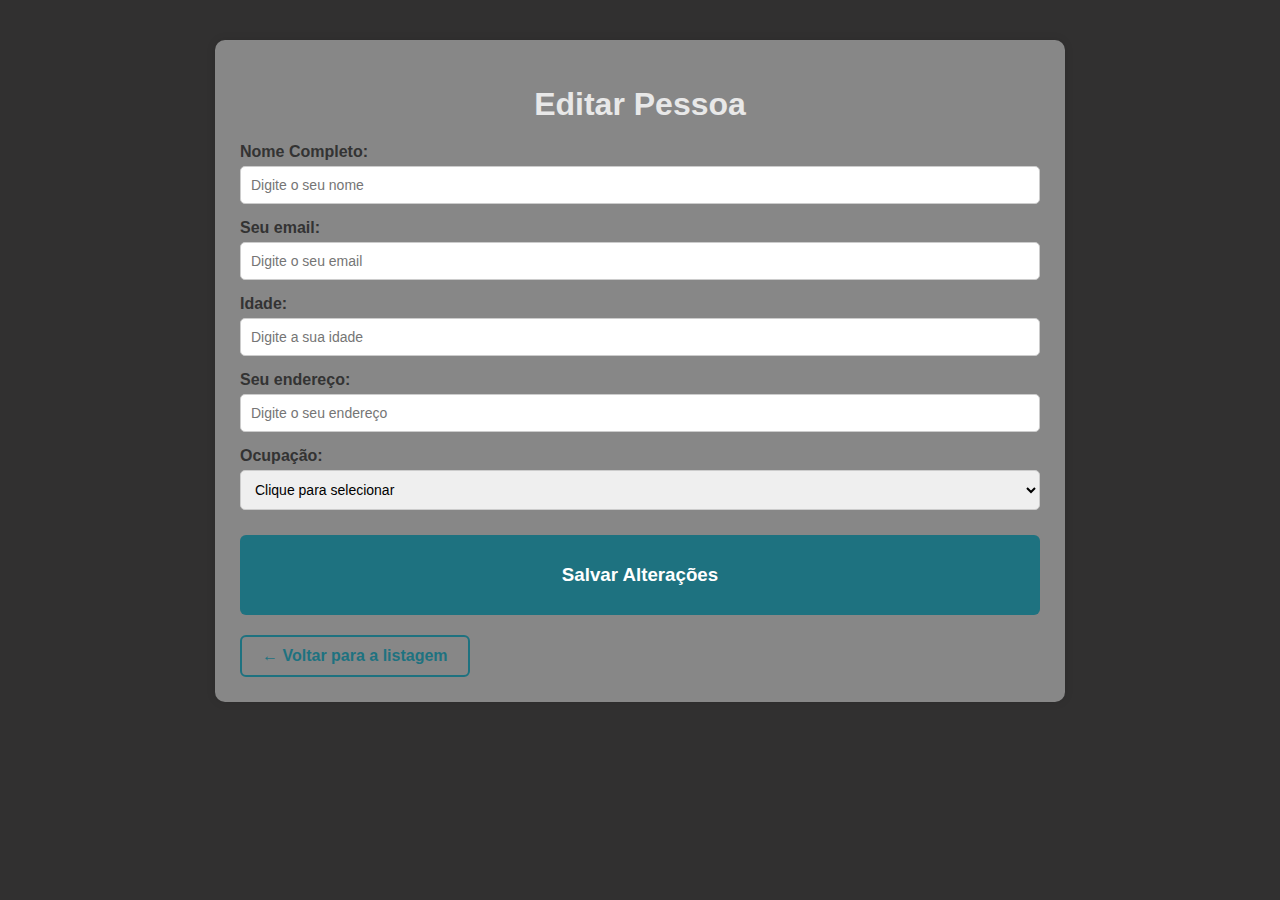
<file: editarPessoa.html>
<!DOCTYPE html>
<html lang="pt-BR">
<head>
  <meta charset="UTF-8" />
  <title>Editar Pessoa</title>
  <link rel="stylesheet" href="style.css" />
</head>
<body>
  <div class="container">
    <h1>
    <b> Editar Pessoa </b> 
    </h1>

    <form id="form" class="form">
      <input type="hidden" id="pessoa-id" />

      <div class="form-content">
        <label for="name">Nome Completo:</label>
        <input type="text" id="name" placeholder="Digite o seu nome" />
        <span class="error-message" id="name-error">Insira seu nome completo.</span>
      </div>

      <div class="form-content">
        <label for="email">Seu email:</label>
        <input type="text" id="email" placeholder="Digite o seu email" />
        <span class="error-message" id="email-error">Insira um email válido.</span>
      </div>

      <div class="form-content">
        <label for="age">Idade:</label>
        <input type="number" id="age" placeholder="Digite a sua idade" />
        <span class="error-message" id="age-error">Por favor, insira sua idade.</span>
      </div>

      <div class="form-content">
        <label for="address">Seu endereço:</label>
        <input type="text" id="address" placeholder="Digite o seu endereço" />
        <span class="error-message" id="address-error">Preencha seu endereço.</span>
      </div>

      <div class="form-content">
        <label for="opcoes">Ocupação:</label>
        <select id="opcoes" name="opcao">
          <option value="" disabled selected>Clique para selecionar</option>
          <option value="Estudante">Estudante</option>
          <option value="Trabalhando">Trabalhando</option>
          <option value="Desempregado">Desempregado</option>
          <option value="Cursando no ensino superior ou técnico">Cursando no ensino superior ou técnico</option>
          <option value="Procurando primeiro emprego">Procurando primeiro emprego</option>
        </select>
        <span class="error-message" id="opcoes-error">Preencha o campo de ocupação.</span>
      </div>

      <button id="submit" type="submit">
        <h3>Salvar Alterações</h3>
      </button>
    </form>

    <a href="listarPessoas.html" class="voltar-link">← Voltar para a listagem</a>
  </div>

  <script src="script.js"></script>
</body>
</html>
</file>
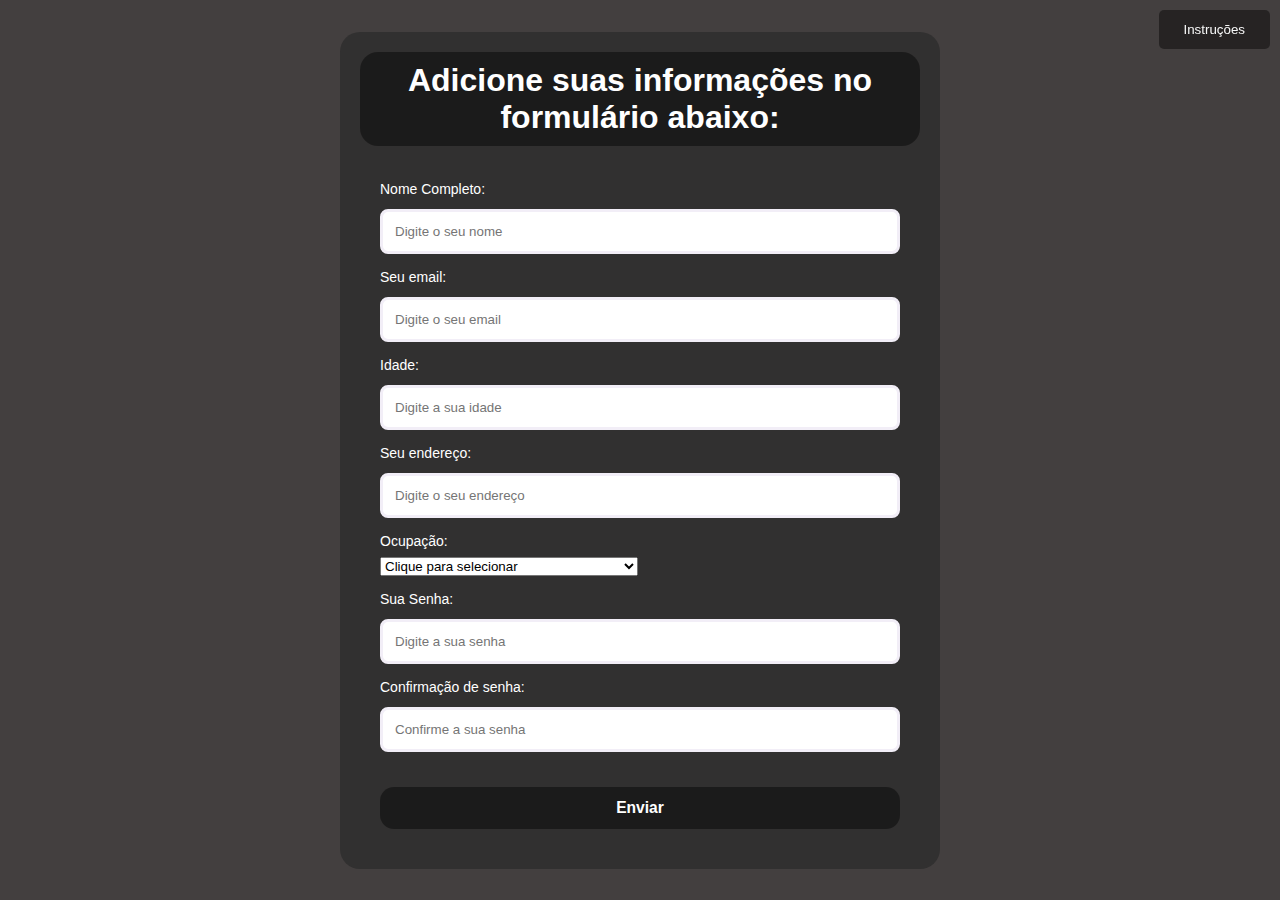
<file: IncluirPessoas.html>
<!DOCTYPE html>
<html lang="en">
<head>
    <meta charset="UTF-8">
    <meta name="viewport" content="width=device-width, initial-scale=1.0">
    <title>FORMULÁRIO</title>
    <link rel="stylesheet" href="styles.css">
    <style>
        .instructions-menu {
            display: none;
        }
    </style>
</head>
<body>
    <button id="instructions-btn">Instruções</button>
    <div id="instructions-menu" class="instructions-menu">
        <h2>Instruções</h2>
        <ul>
            <li>Preencha todos os campos obrigatórios;</li>
            <li>Utilize um email válido;</li>
            <li>Escolha a ocupação correta;</li>
            <li>Crie uma senha segura;</li>
            <li>Certifique-se que as respostas condizem com suas informações atuais;</li>
            <li>Clique no botão de "Enviar" quando finalizar;</li>
        </ul>
        <button id="close-btn">Fechar</button>
    </div>

    <div class="container">
        <section class="header">
            <h1>Adicione suas informações no formulário abaixo:</h1>
        </section>
        <form id="form" class="form">
            <div class="form-content">
                <label for="name">Nome Completo:</label>
                <input type="text" id="name" placeholder="Digite o seu nome" />
                <span class="error-message" id="name-error">Insira seu nome completo.</span>
            </div>
            <div class="form-content">
                <label for="email">Seu email:</label>
                <input type="text" id="email" placeholder="Digite o seu email" />
                <span class="error-message" id="email-error">Insira um email válido.</span>
            </div>
            <div class="form-content">
                <label for="age">Idade:</label>
                <input type="number" id="age" placeholder="Digite a sua idade" />
                <span class="error-message" id="age-error">Por favor, insira sua idade.</span>
            </div>
            <div class="form-content">
                <label for="address">Seu endereço:</label>
                <input type="text" id="address" placeholder="Digite o seu endereço" autocomplete="street-address" />
                <span class="error-message" id="address-error">Preencha seu endereco.</span>
            </div>
            <div class="form-content">
                <label for="opcoes">Ocupação:</label>
                <select id="opcoes" name="opcao">
                    <option value="" disabled selected>Clique para selecionar</option>
                    <option value="Estudante">Estudante</option>
                    <option value="Trabalhando">Trabalhando</option>
                    <option value="Desempregado">Desempregado</option>
                    <option value="Cursando no ensino superior ou técnico">Cursando no ensino superior ou técnico</option>
                    <option value="Procurando primeiro emprego">Procurando primeiro emprego</option>
                    <span class="error-message" id="opcoes-error">Preencha o campo de ocupação.</span>
                </select>                
            </div>
            <div class="form-content">
                <label for="password">Sua Senha:</label>
                <input type="password" id="password" placeholder="Digite a sua senha" autocomplete="new-password" />
                <span class="error-message" id="password-error">Preencha o campo de Senha</span>
            </div>
            <div class="form-content">
                <label for="passwordconfirmation">Confirmação de senha:</label>
                <input type="password" id="passwordconfirmation" placeholder="Confirme a sua senha" autocomplete="new-password" />
                <span class="error-message" id="passwordconfirmation-error">As senhas não coincidem.</span>
            </div>
            <button id="submit" type="submit"> 
                <h3>Enviar</h3>
            </button>
        </form>
    </div>

    <script src="INSTbutton.js"></script>
  <script src="script.js"></script>
</body>
</html>
</file>
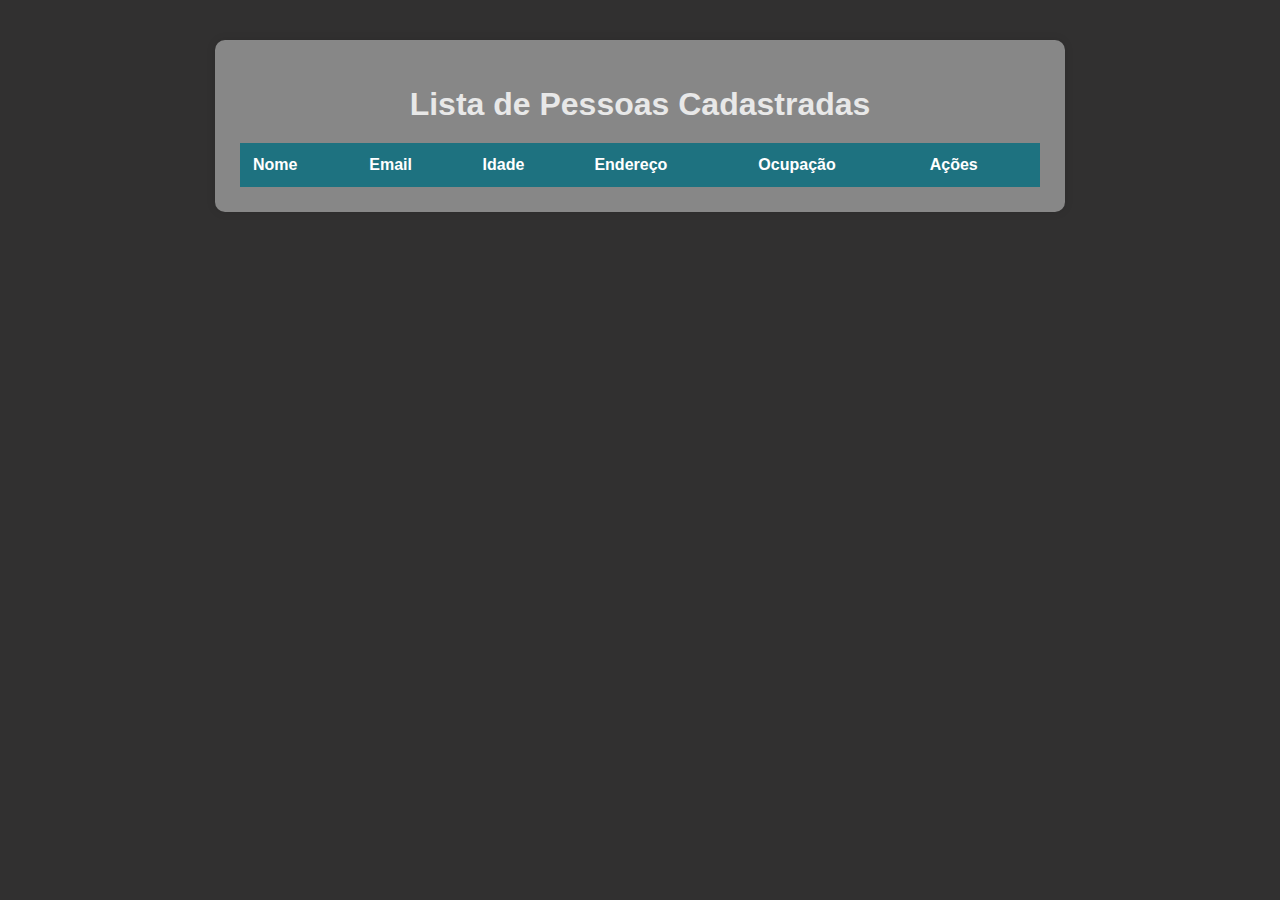
<file: listarPessoas.html>
<!DOCTYPE html>
<html lang="pt-BR">
<head>
  <meta charset="UTF-8" />
  <title>Lista de Pessoas</title>
  <link rel="stylesheet" href="style.css" />
</head>
<body>
  <div class="container">
    <h1>
      <b> Lista de Pessoas Cadastradas </b> 
    </h1>
    <table id="pessoas-table">
      <thead>
        <tr>
          <th>Nome</th>
          <th>Email</th>
          <th>Idade</th>
          <th>Endereço</th>
          <th>Ocupação</th>
          <th>Ações</th>
        </tr>
      </thead>
      <tbody>
        <!-- JS vai preencher aqui -->
      </tbody>
    </table>
  </div>

  <script src="script.js"></script>
</body>
</html>
</file>
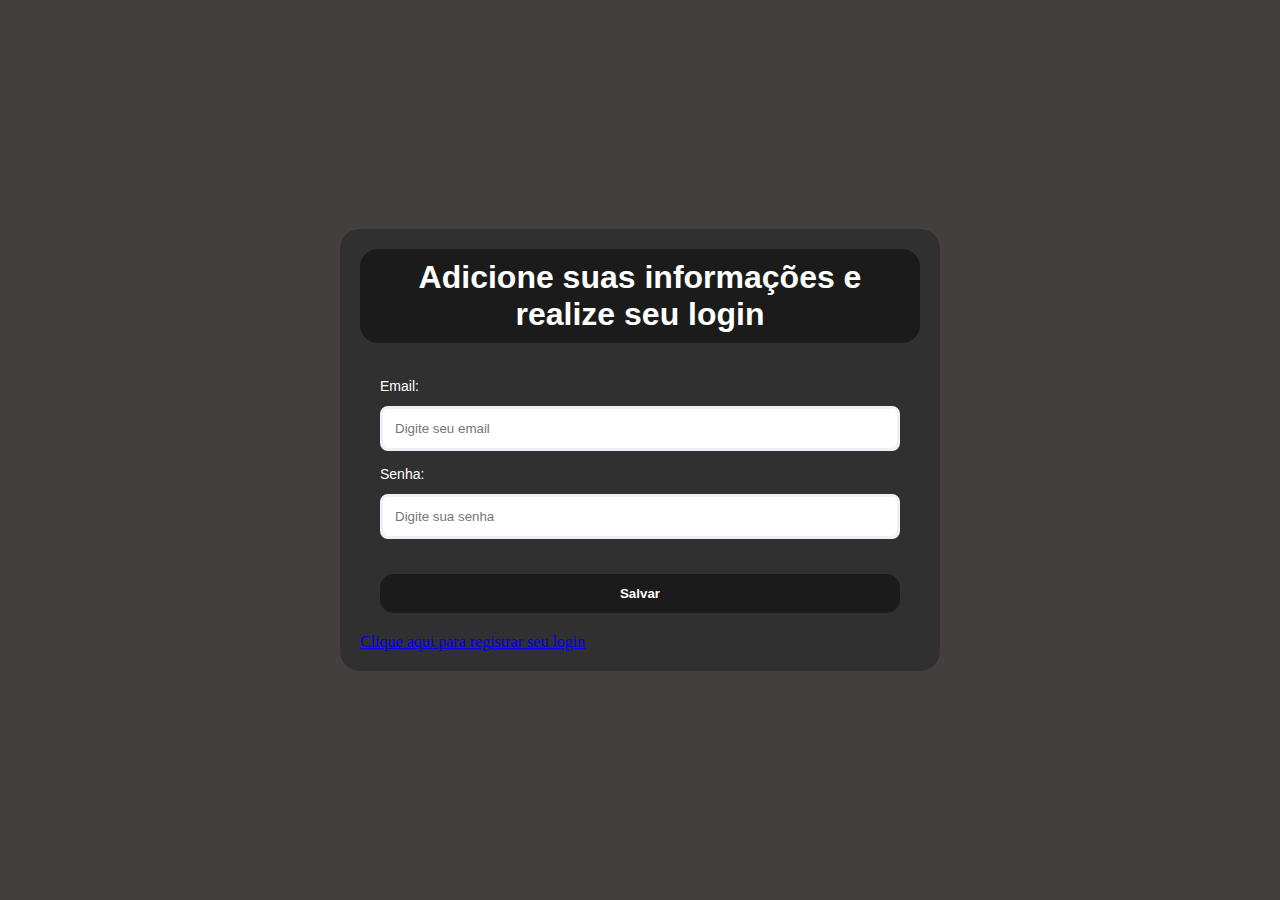
<file: loginPessoas.html>
<!DOCTYPE html>
<html lang="pt-BR">
<head>
  <meta charset="UTF-8">
  <meta name="viewport" content="width=device-width, initial-scale=1.0">
  <title>Login</title>
  <link rel="stylesheet" href="styles.css">
</head>
<body>
     <div class="container">
        <section class="header">
            <h1>Adicione suas informações e realize seu login</h1>
        </section>

    <form id="form" class="form">
      <div class="form-content">
        <label for="email">Email:</label>
        <input type="email" id="email" placeholder="Digite seu email" required>
        <span class="error-message" id="email-error">Insira um email válido.</span>
      </div>

      <div class="form-content">
        <label for="password">Senha:</label>
        <input type="password" id="password" placeholder="Digite sua senha" required>
        <span class="error-message" id="password-error">A senha é obrigatória.</span>
      </div>

      <button id="submit" type="submit">
        <b>Salvar</b>
      </button>
    </form>

    <a href="registroPessoas.html" class="seguir-link">
      Clique aqui para registrar seu login
    </a>
  </div>

  <script src="script.js"></script>
</body>
</html>
</file>
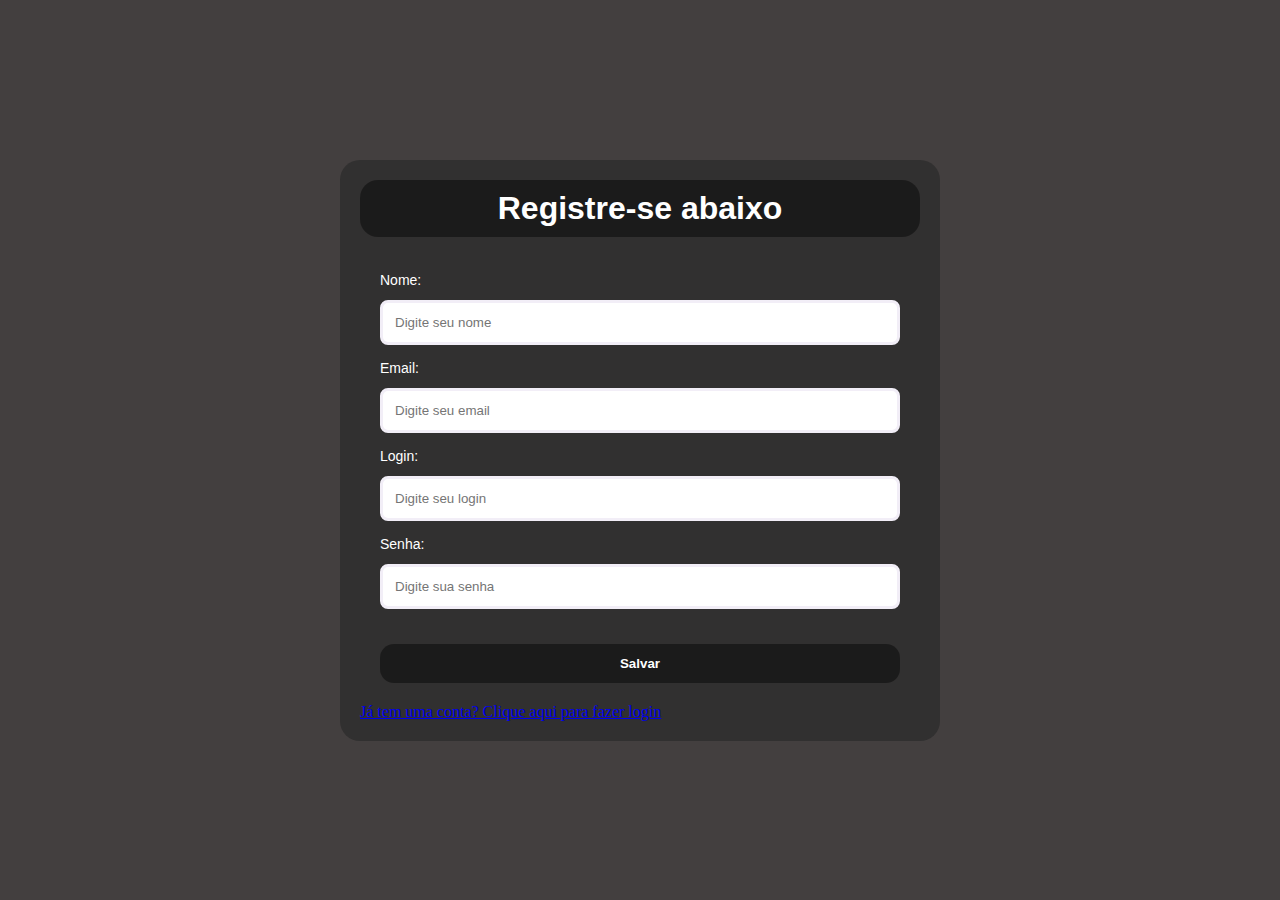
<file: registroPessoas.html>
<!DOCTYPE html>
<html lang="pt-BR">
<head>
  <meta charset="UTF-8">
  <meta name="viewport" content="width=device-width, initial-scale=1.0">
  <title>Registro</title>
  <link rel="stylesheet" href="styles.css">
</head>
<body>
   <div class="container">
        <section class="header">
            <h1>Registre-se abaixo</h1>
        </section>
        
    <form id="form" class="form">
      <div class="form-content">
        <label for="name">Nome:</label>
        <input type="text" id="name" placeholder="Digite seu nome" required>
        <span class="error-message" id="name-error">O nome é obrigatório.</span>
      </div>

      <div class="form-content">
        <label for="email">Email:</label>
        <input type="email" id="email" placeholder="Digite seu email" required>
        <span class="error-message" id="email-error">Insira um email válido.</span>
      </div>

      <div class="form-content">
        <label for="login">Login:</label>
        <input type="text" id="login" placeholder="Digite seu login" required>
        <span class="error-message" id="login-error">O login é obrigatório.</span>
      </div>

      <div class="form-content">
        <label for="password">Senha:</label>
        <input type="password" id="password" placeholder="Digite sua senha" required>
        <span class="error-message" id="password-error">A senha é obrigatória.</span>
      </div>

      <button id="submit" type="submit">
        <b>Salvar</b>
      </button>
    </form>

    <a href="loginPessoas.html" class="seguir-link">
      Já tem uma conta? Clique aqui para fazer login
    </a>
  </div>

  <script src="script.js"></script>
</body>
</html>
</file>
<file: style.css>
/* -------- GERAL -------- */
body {
  font-family: Arial, sans-serif;
  background-color: rgb( 49, 48, 48);
  margin: 0;
  padding: 0;
}

.container {
  max-width: 800px;
  width: 90%;
  margin: 40px auto;
  background-color: #878787;
  padding: 25px;
  border-radius: 10px;
  box-shadow: 0 0 10px rgba(0, 0, 0, 0.1);
}

/* -------- TÍTULOS -------- */
h1 {
  text-align: center;
  color: #e8e8e8;
  margin-bottom: 20px;
}

/* -------- TABELA -------- */
table {
  width: 100%;
  border-collapse: collapse;
  margin-top: 20px;
}

thead {
  background-color: #1e7280;
  color: #fff;
}

th, td {
  padding: 12px;
  text-align: left;
  border: 1px solid #1e7280;
}

/* -------- BOTÕES -------- */
button {
  padding: 8px 12px;
  border: none;
  border-radius: 6px;
  cursor: pointer;
  font-weight: bold;
  transition: background-color 0.3s ease, transform 0.2s ease;
}

.edit-btn {
  background-color: #ffc107;
  color: white;
}

.delete-btn {
  background-color: #dc3545;
  color: white;
}

button#submit {
  background-color: #1e7280;
  color: white;
  font-size: 16px;
  padding: 10px 16px;
  margin-top: 10px;
  border-radius: 6px;
  transition: background-color 0.3s ease, transform 0.2s ease, box-shadow 0.3s ease;
}

button#submit:hover {
  background-color: #155d66;
  transform: scale(1.03);
  box-shadow: 0 4px 10px rgba(0, 0, 0, 0.15);
}

/* -------- FORMULÁRIO -------- */
form.form {
  display: flex;
  flex-direction: column;
  gap: 15px;
  margin-top: 20px;
}

.form-content {
  display: flex;
  flex-direction: column;
}

.form-content label {
  font-weight: bold;
  margin-bottom: 5px;
  color: #333;
}

.form-content input,
.form-content select {
  padding: 10px;
  border-radius: 5px;
  border: 1px solid #ccc;
  font-size: 14px;
  transition: border 0.3s ease;
}

.form-content input:focus,
.form-content select:focus {
  outline: none;
  border-color: #1e7280;
  box-shadow: 0 0 5px rgba(30, 114, 128, 0.3);
}

.error-message {
  color: red;
  font-size: 12px;
  display: none;
}

/* -------- LINK VOLTAR -------- */
.voltar-link {
  display: inline-block;
  margin-top: 20px;
  padding: 10px 20px;
  background-color: transparent;
  color: #1e7280;
  border: 2px solid #1e7280;
  border-radius: 6px;
  text-decoration: none;
  font-weight: bold;
  transition: all 0.3s ease;
}

.voltar-link:hover {
  background-color: #13a91d;
  color: #000;
  transform: scale(1.05);
}
</file>
<file: styles.css>
* {
  margin: 0;
  padding: 0;
  box-sizing: border-box; 
}

body {
  background: #433f3f;
  width: 100%;
  min-height: 100vh;
  display: flex;
  flex-direction: column;
  justify-content: center;
  align-items: center;
}

.instructions-menu {
  display: none;
  position: fixed;
  top: 20%;
  left: 50%;
  transform: translate(-50%, -20%);
  background-color: rgb(49, 48, 48);
  border: 2px solid #ccc;
  padding: 20px;
  box-shadow: 0 0 10px rgba(0, 0, 0, 0.1);
  z-index: 1000;
}

.instructions-menu h2 {
  color: rgb(246, 246, 246);
  margin-bottom: 10px;
}

.instructions-menu ul {
  list-style-type: none;
  padding: 0;
}

.instructions-menu ul li {  
  font-size: 18px;
  color: rgb(246, 246, 246);
  font-style: italic;
  margin-bottom: 10px;
}

#instructions-btn {
  position: fixed;
  top: 10px;
  right: 10px;
  padding: 12px 25px; 
  background-color: rgba(0, 0, 0, 0.433);
  color: rgb(246, 246, 246);
  border: none;
  cursor: pointer;
  border-radius: 5px;
}

#close-btn {
  margin-top: 20px;
  padding: 12px 25px; 
  background-color: #dc3545;
  color: rgb(253, 253, 253);
  border: none;
  cursor: pointer;
  border-radius: 5px;
}

.container {
  background-color: rgb(49, 48, 48);
  border-radius: 20px;
  margin: 10px;
  max-width: 600px;
  width: 100%;
  padding: 20px; 
  box-sizing: border-box;
 }

.header {
  font-family: Arial, Helvetica, sans-serif;
  background: rgba(0, 0, 0, 0.433);
  padding: 10px; 
  border-radius:18px ;
  text-align: center;
  color: #ffffff;
  margin-bottom: 15px; 
}

.form {
  padding: 20px; 
}

.form-content {
  font-family: Arial, Helvetica, sans-serif;
  font-size: 14px;
  color: #ffffff;
  margin-bottom: 15px; 
  position: relative;
  cursor: pointer;
}

.form-content label {
  display: block;
  margin-bottom: 8px; 
}

.form-content .error-message {
  color: red;
  font-size: 0.872rem;
  display: none;
  position: absolute;
  bottom: -25px;
  left: 10px;
  width: 100%;
  margin-top: 4px;
  text-align: center;
}

.form-content input {
  margin: 12px 0;
  display: block;
  width: 100%; 
  border-radius: 8px;
  padding: 12px;
  border: 3px solid rgb(242, 238, 247);
}

.form button {
  background-color: rgba(0, 0, 0, 0.4333);
  color: #ffffff;
  width: 100%;
  border-radius: 14px;
  padding: 12px;
  border: 0;
   cursor: pointer;
  margin-top: 20px; 
}

.form button:hover {
  background-color: rgba(211, 196, 196, 0.6); 
}

@media (max-width: 768px) {
  .container {
    padding: 15px;
  }

  .header {
    font-size: 1.2rem;
  }
}
</file>
